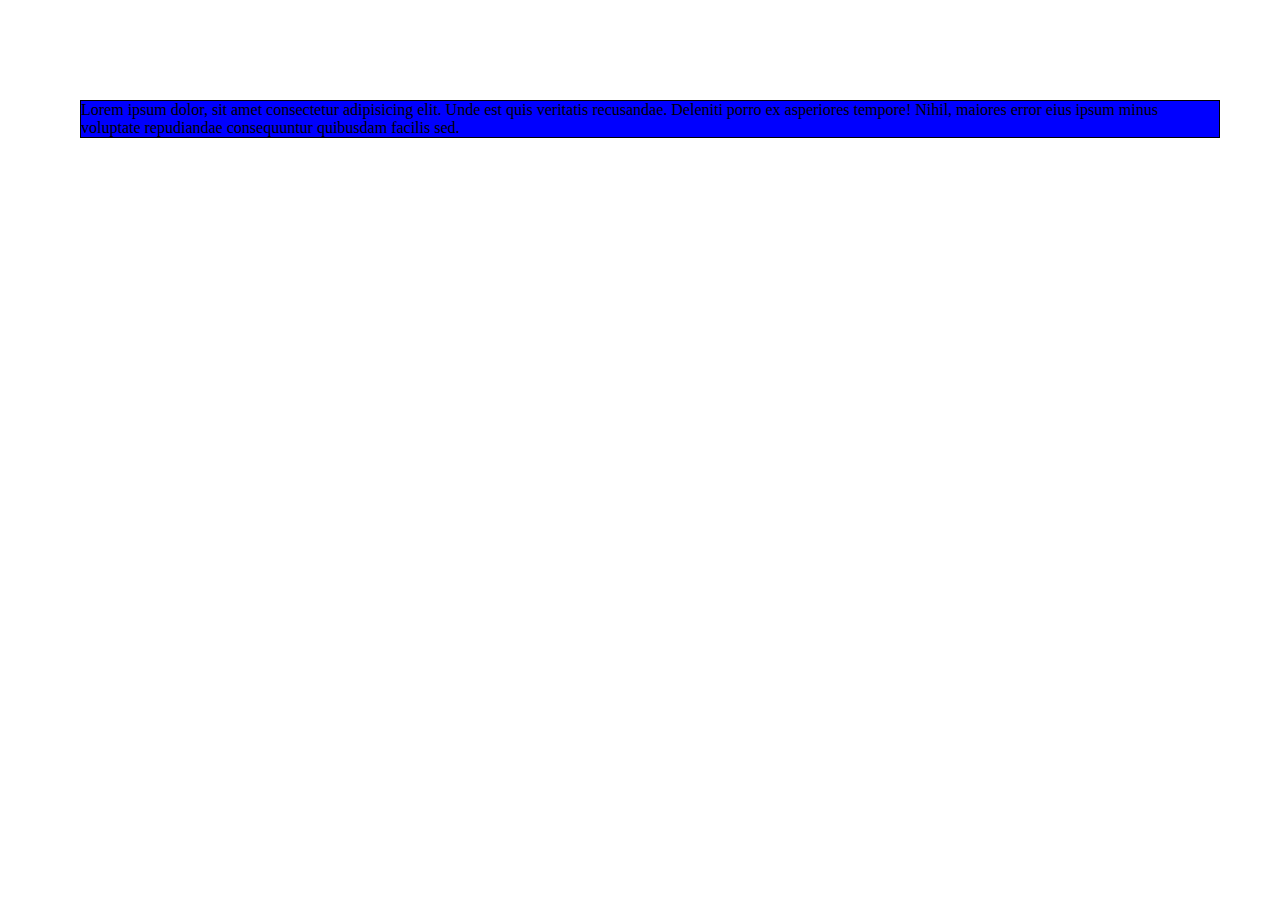
<file: CSS/10.04.23/index.html>
<!DOCTYPE html>
<html lang="en">
<head>
    <meta charset="UTF-8">
    <meta http-equiv="X-UA-Compatible" content="IE=edge">
    <meta name="viewport" content="width=device-width, initial-scale=1.0">
    <title>Document</title>
    <link rel="stylesheet" href="style.css">
</head>
<body>
    <p>Lorem ipsum dolor, sit amet consectetur adipisicing elit. Unde est quis veritatis recusandae. Deleniti porro ex asperiores tempore! Nihil, maiores error eius ipsum minus voluptate repudiandae consequuntur quibusdam facilis sed.</p>
</body>
</html>
</file>
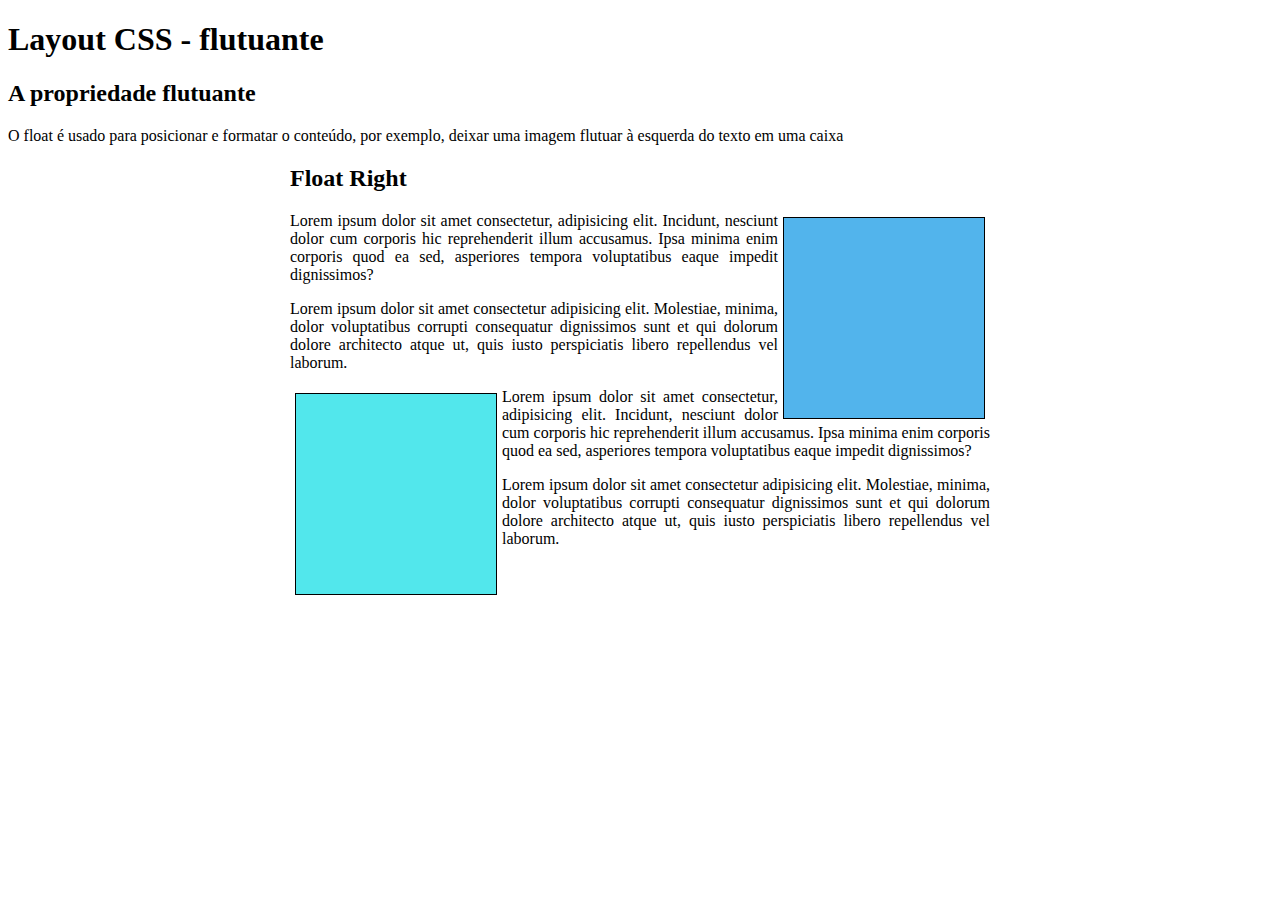
<file: CSS/float/index.html>
<!DOCTYPE html>
<html lang="pt-br">
<head>
    <meta charset="UTF-8">
    <meta http-equiv="X-UA-Compatible" content="IE=edge">
    <meta name="viewport" content="width=device-width, initial-scale=1.0">
    <title>Document</title>
    <link rel="stylesheet" href="CSS/style.css">
</head>
<body>
    <main>
        <article>
            <h1>Layout CSS - flutuante</h1>
            <h2>A propriedade flutuante</h2>
            <p>O float é usado para posicionar e formatar o conteúdo, por  exemplo, deixar uma imagem flutuar à esquerda do texto em uma caixa </p>
        </article>
        <section>
            <h2>Float Right</h2>
            <div class="caixa"></div>
                <p>Lorem ipsum dolor sit amet consectetur, adipisicing elit. Incidunt, nesciunt dolor cum corporis hic reprehenderit illum accusamus. Ipsa minima enim corporis quod ea sed, asperiores tempora voluptatibus eaque impedit dignissimos?</p>
                <p>Lorem ipsum dolor sit amet consectetur adipisicing elit. Molestiae, minima, dolor voluptatibus corrupti consequatur dignissimos sunt et qui dolorum dolore architecto atque ut, quis iusto perspiciatis libero repellendus vel laborum.</p>
                <div class="caixa2"></div>
                <p>Lorem ipsum dolor sit amet consectetur, adipisicing elit. Incidunt, nesciunt dolor cum corporis hic reprehenderit illum accusamus. Ipsa minima enim corporis quod ea sed, asperiores tempora voluptatibus eaque impedit dignissimos?</p>
                <p>Lorem ipsum dolor sit amet consectetur adipisicing elit. Molestiae, minima, dolor voluptatibus corrupti consequatur dignissimos sunt et qui dolorum dolore architecto atque ut, quis iusto perspiciatis libero repellendus vel laborum.</p>
        </section>
    </main>
</body>
</html>
</file>
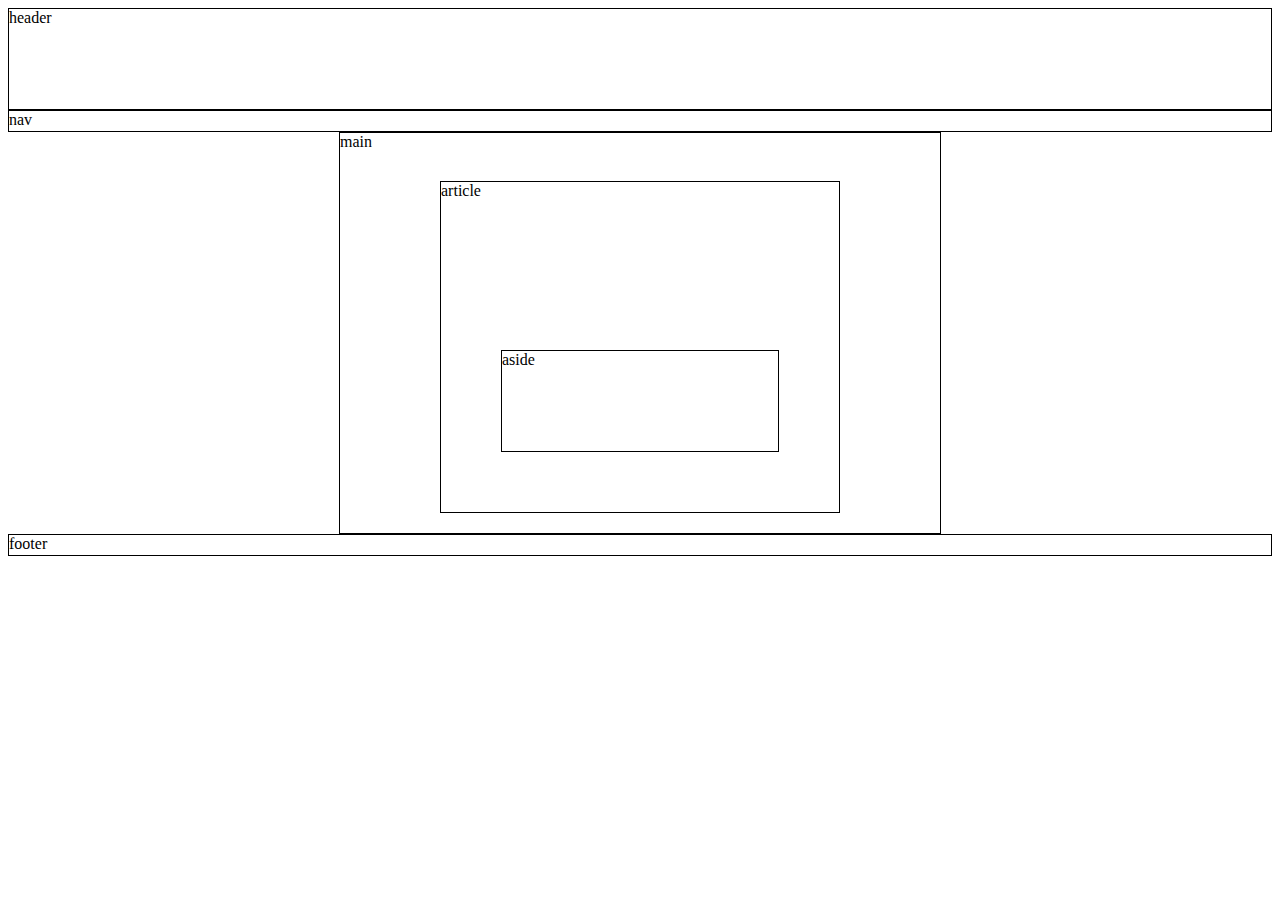
<file: CSS/LAYOUT/index.html>
<!DOCTYPE html>
<html lang="pt-br">
<head>
    <meta charset="UTF-8">
    <meta http-equiv="X-UA-Compatible" content="IE=edge">
    <meta name="viewport" content="width=device-width, initial-scale=1.0">
    <title>Document</title>
    <link rel="stylesheet" href="CSS/style.css">
</head>
<body>
    <div class="header">header</div>
    <div class="nav">nav</div>
    <div class="main"> main
        <div class="article"> article
            <div class="aside">aside</div>
        </div>
    </div>
    <div class="footer">footer</div>
</body>
</html>
</file>
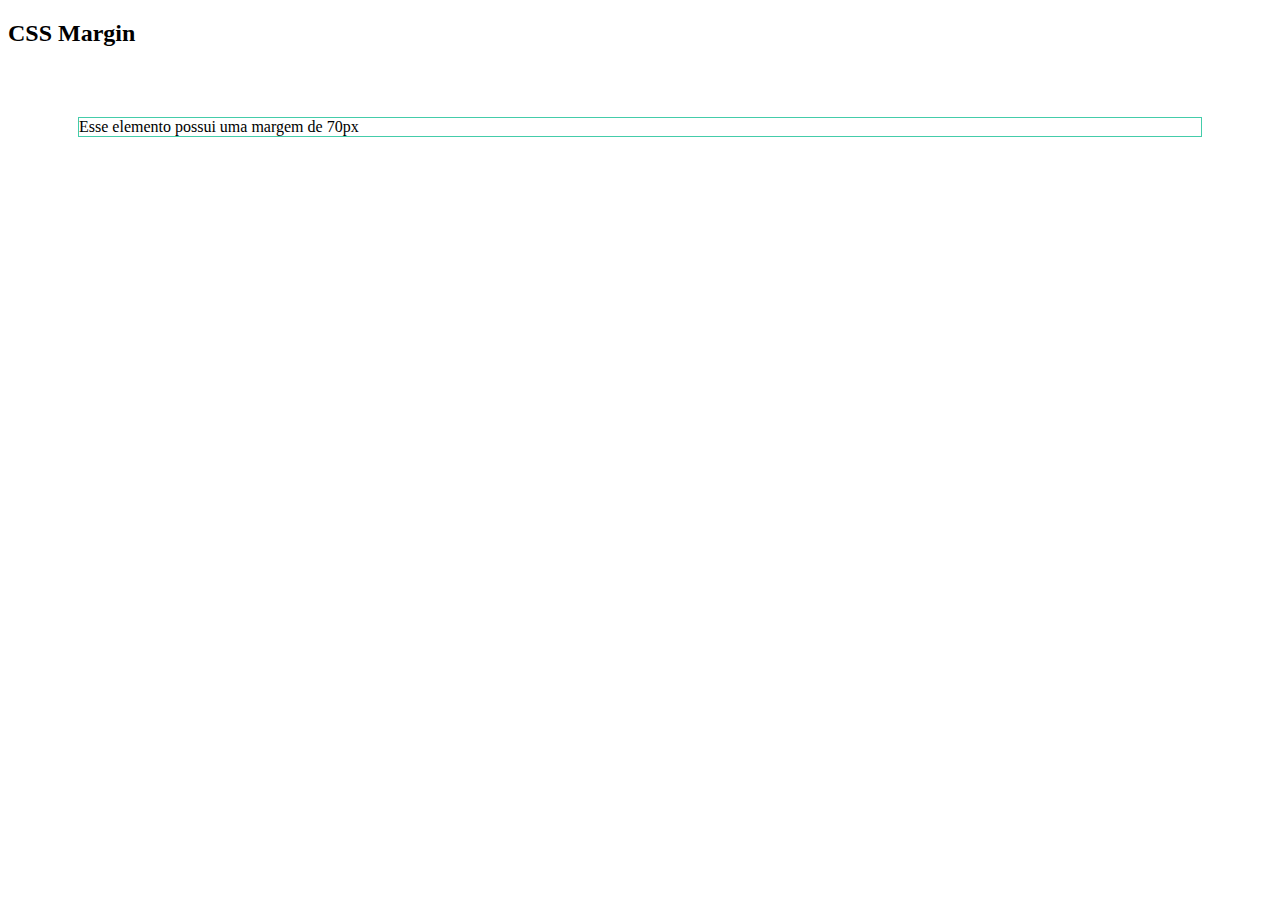
<file: CSS/margin/index.html>
<!DOCTYPE html>
<html lang="pt-br">
<head>
    <meta charset="UTF-8">
    <meta http-equiv="X-UA-Compatible" content="IE=edge">
    <meta name="viewport" content="width=device-width, initial-scale=1.0">
    <title>margin</title>
    <link rel="stylesheet" href="CSS/style.css">
</head>
<body>
    <h2>CSS Margin</h2>
    <p>Esse elemento possui uma margem de 70px</p>
</body>
</html>
</file>
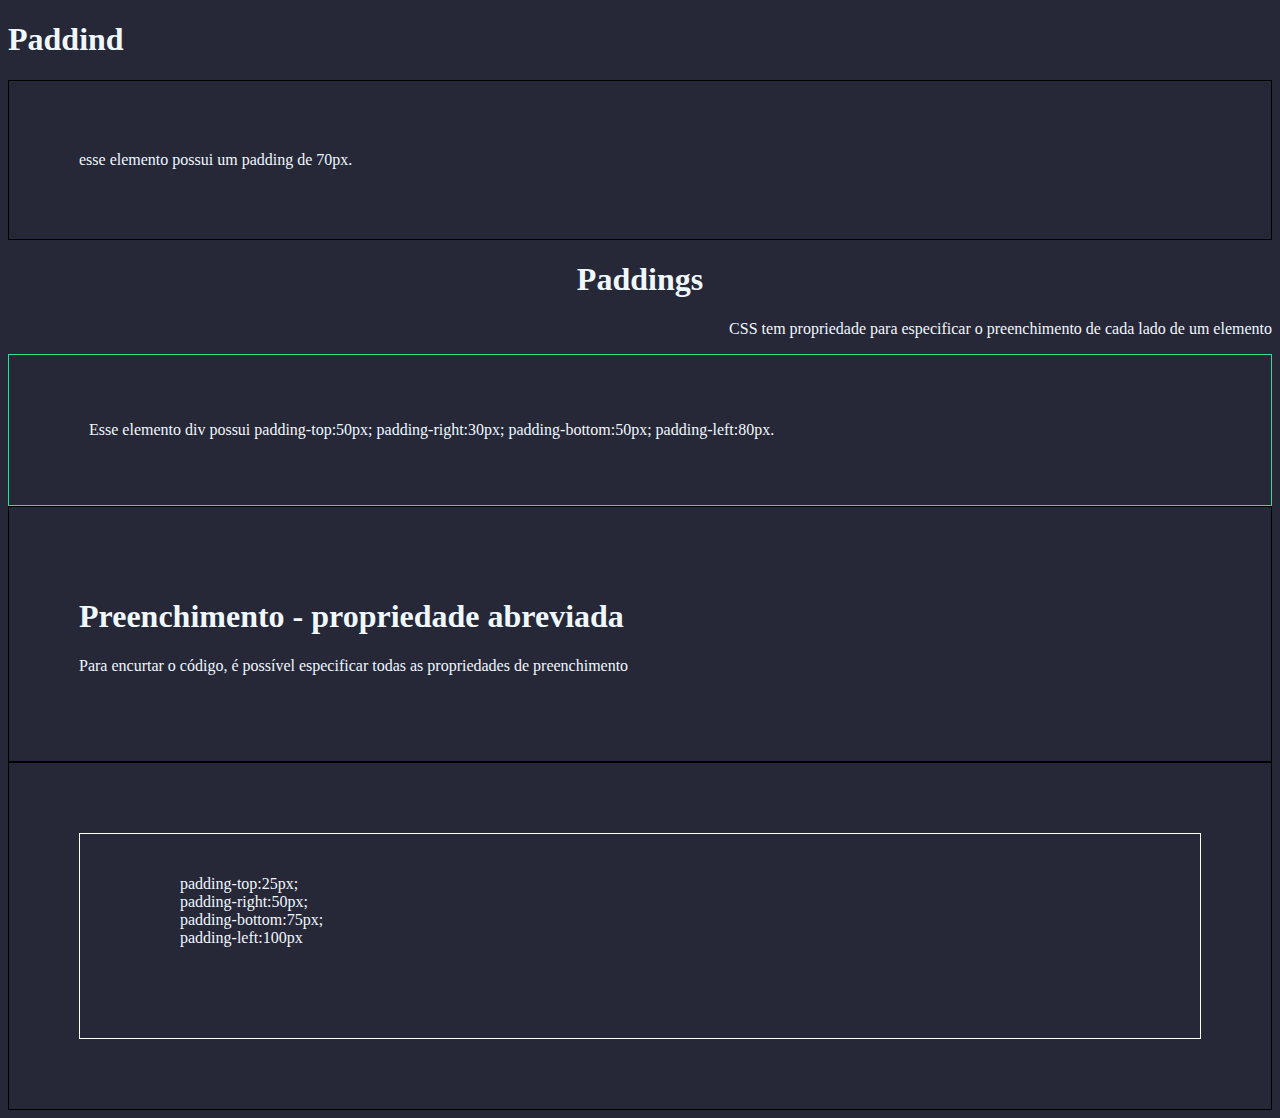
<file: CSS/padding/index.html>
<!DOCTYPE html>
<html lang="pt-br">
<head>
    <meta charset="UTF-8">
    <meta http-equiv="X-UA-Compatible" content="IE=edge">
    <meta name="viewport" content="width=device-width, initial-scale=1.0">
    <title>padding</title>
    <link rel="stylesheet" href="CSS/style.css">
</head>
<body>
    <h1>Paddind</h1>
    <section>
        esse elemento possui um padding de 70px.
    </section>

    <article>
        <h1 class="titulo">Paddings</h1>
        <p class="paragrafodoarticle">CSS tem propriedade para especificar o preenchimento de cada lado de um elemento</p>
        <div class="boxPadding">
            <p>Esse elemento div possui padding-top:50px; padding-right:30px; padding-bottom:50px; padding-left:80px.</p>
        </div>
    </article>

    <footer>
        <section class="box1">
            <h1>Preenchimento - propriedade abreviada</h1>
            <p>Para encurtar o código, é possível especificar todas as propriedades de preenchimento</p>
        </section>
        <section class="box2">
            <div class="boxPadding">
                <p>padding-top:25px; <br>
                padding-right:50px; <br>
                padding-bottom:75px; <br>
                padding-left:100px
                </p>
            </div>
        </section>
    </footer>
</body>
</html>
</file>
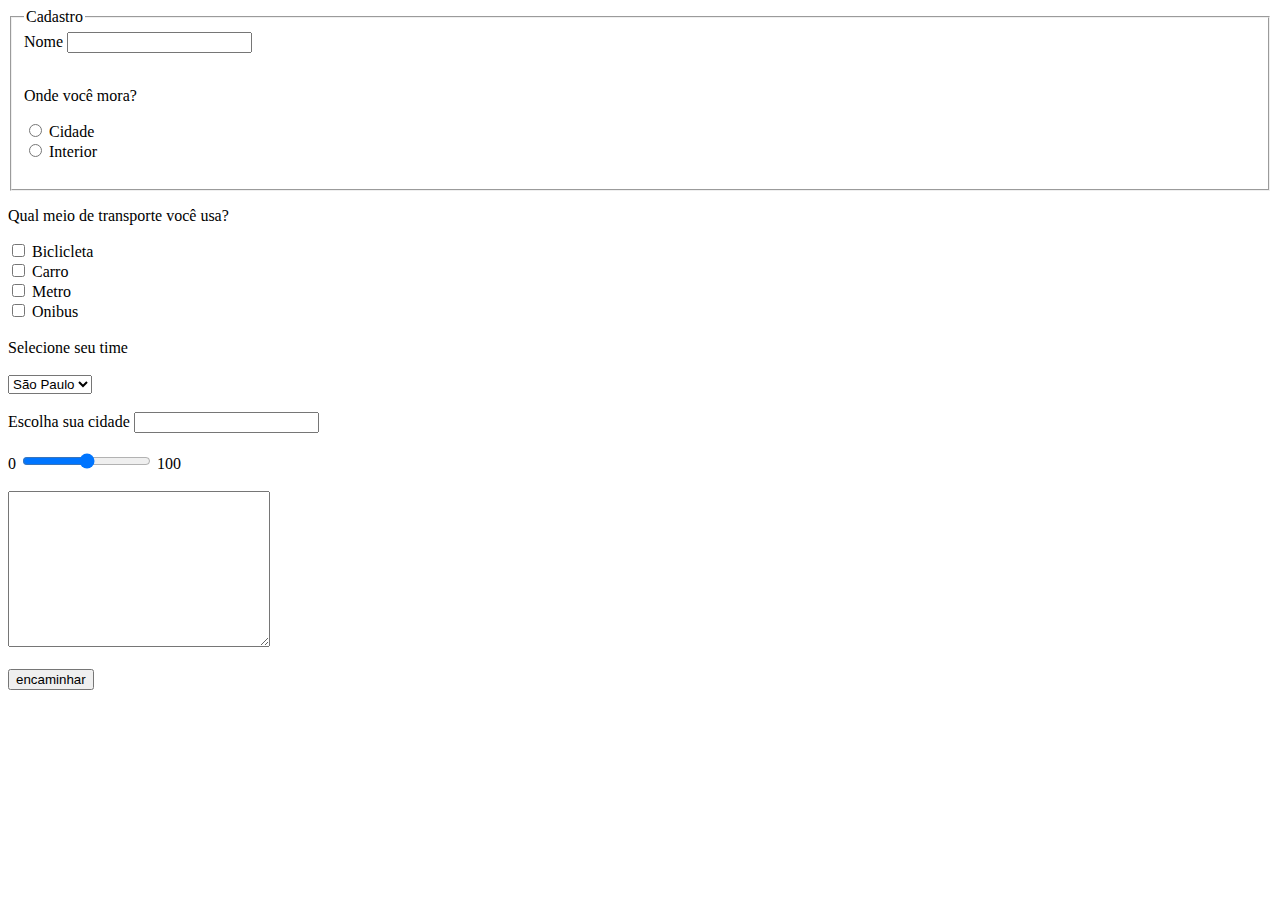
<file: HTML/05.04.23/index.html>
<!DOCTYPE html>
<html lang="pt-br">
<head>
    <meta charset="UTF-8">
    <meta http-equiv="X-UA-Compatible" content="IE=edge">
    <meta name="viewport" content="width=device-width, initial-scale=1.0">
    <title>Document</title>
</head>
<body>
    <form>
        <fieldset>
            <legend>Cadastro</legend>
        <label for="cNome">Nome</label>
        <input type="text" 
        id="cNome" required>
        <br><br>
        <p>Onde você mora?</p>
        <input type="radio">
        <label for="">Cidade</label> <br>
        <input type="radio">
        <label for="">Interior</label> <br>
        <br>
       </fieldset>

        <p>Qual meio de transporte você usa?</p>
        <input type="checkbox">
        <label for="">Biclicleta</label> <br>
        <input type="checkbox">
        <label for="">Carro</label> <br>
        <input type="checkbox">
        <label for="">Metro</label> <br>
        <input type="checkbox">
        <label for="">Onibus</label> <br> <br>

        <label for="time">Selecione seu time</label> <br><br>
        <select name="" id="">
            <option value="1">palmeiras</option>
            <option value="2">santos</option>
            <option value="3" selected>São Paulo</option>
        </select>  <br><br>
    
        <label>Escolha sua cidade</label>
        <input autocomplete="on" list="cidades">
            <datalist id="cidades" >
                <option value="São Paulo"></option>
                <option value="São Bernardo"></option>
                <option value="Guarulhos"></option>
                <option value="São Sebastião"></option>
            </datalist> <br> <br>
            
            0 <input type="range"> 100 <br><br>
            
            <textarea name="" id="" cols="30" rows="10"></textarea>

<br> <br>
        <input type="submit" 
        value="encaminhar">

    </form>
</body>
</html>
</file>
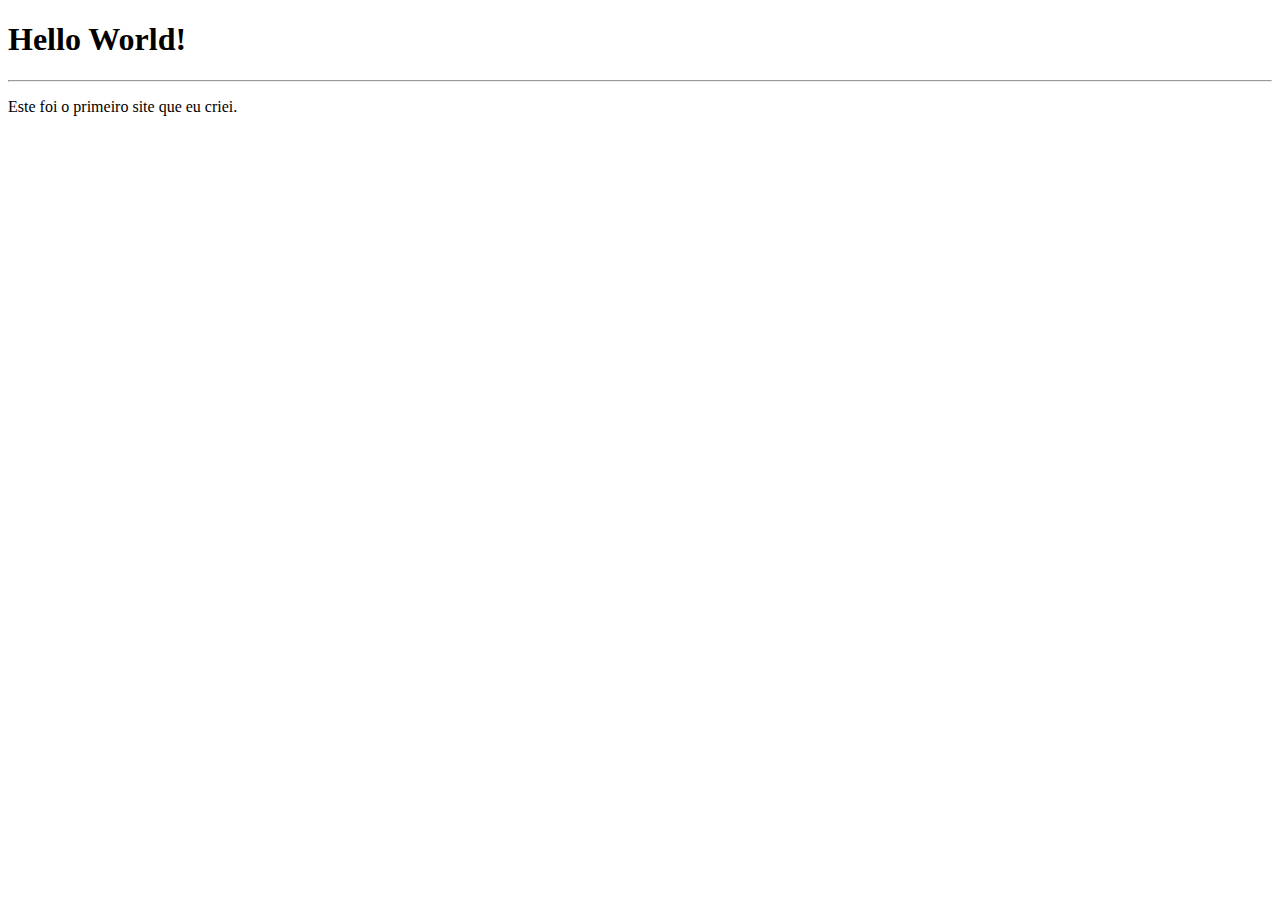
<file: HTML/22.03.23/index.html>
<!DOCTYPE html>
<html lang="pt-br">
	<head>
		<meta charset="utf-8">
		<meta charset="viewport">
		<title>primeiro site</title>
	<head>
	<body>
		<h1>Hello World!</h1>
		<hr>
		<p> Este foi o primeiro site que eu criei.</p>
	<body>
</html>
</file>
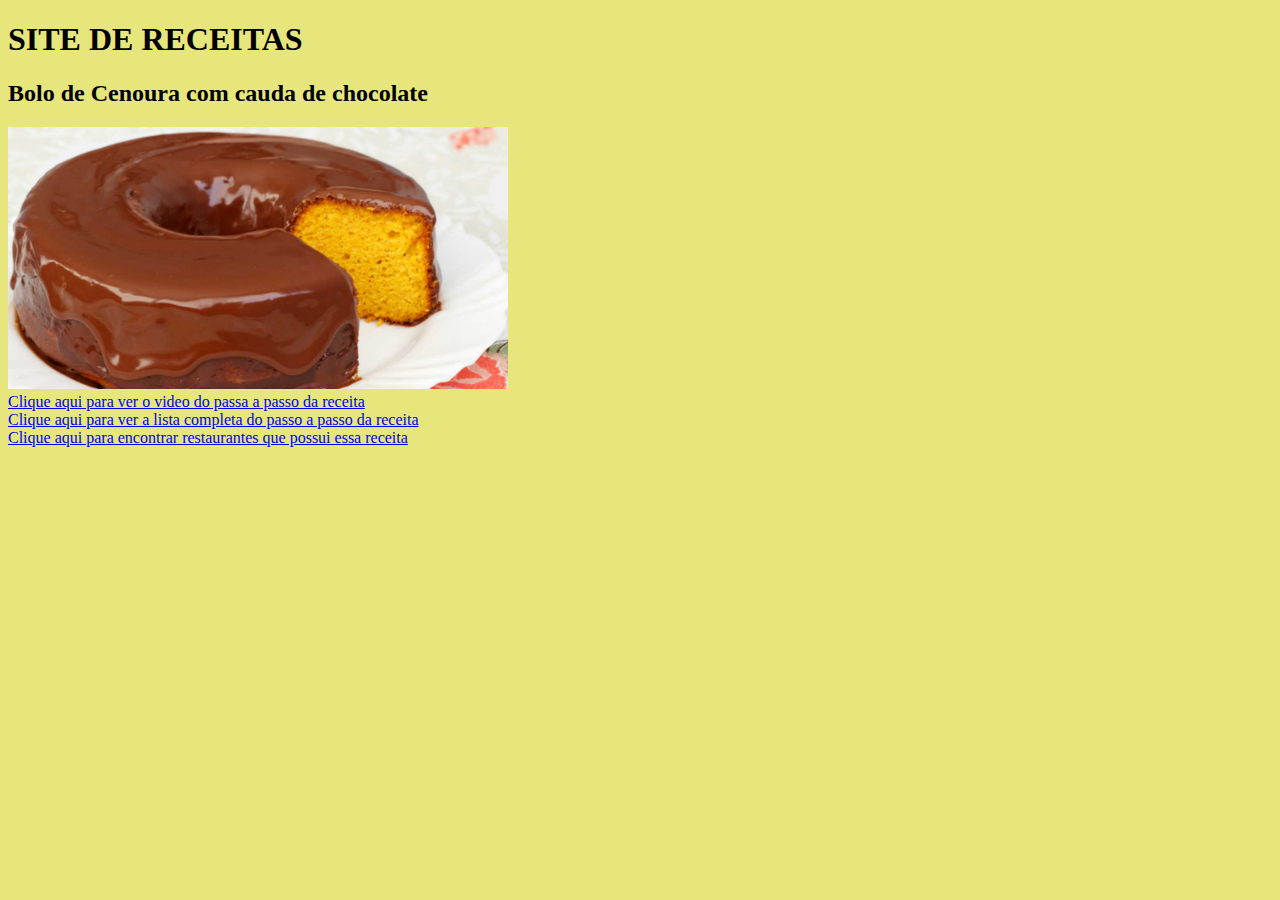
<file: HTML/29.03.23/index.html>
<!DOCTYPE html>
<html lang="en">
<head>
    <meta charset="UTF-8">
    <meta http-equiv="X-UA-Compatible" content="IE=edge">
    <meta name="viewport" content="width=device-width, initial-scale=1.0">
    <title>inicio</title>
    <link rel="stylesheet" href="index.css">
</head>
<body>
    <h1>SITE DE RECEITAS</h1>
    <H2>Bolo de Cenoura com cauda de chocolate</H2>
    <img src="bolo de cenoura.jpg" alt="" width="500px">
    <br>
        <a href="receita.html" target="_blank">Clique aqui para ver o video do passa a passo da receita</a>
        <br>
        <a href="preparo.html" target="_blank">Clique aqui para ver a lista completa do passo a passo da receita</a>
        <br>
        <a href="mapa.html" target="_blank">Clique aqui para encontrar restaurantes que possui essa receita</a>

</body>
</html>
</file>
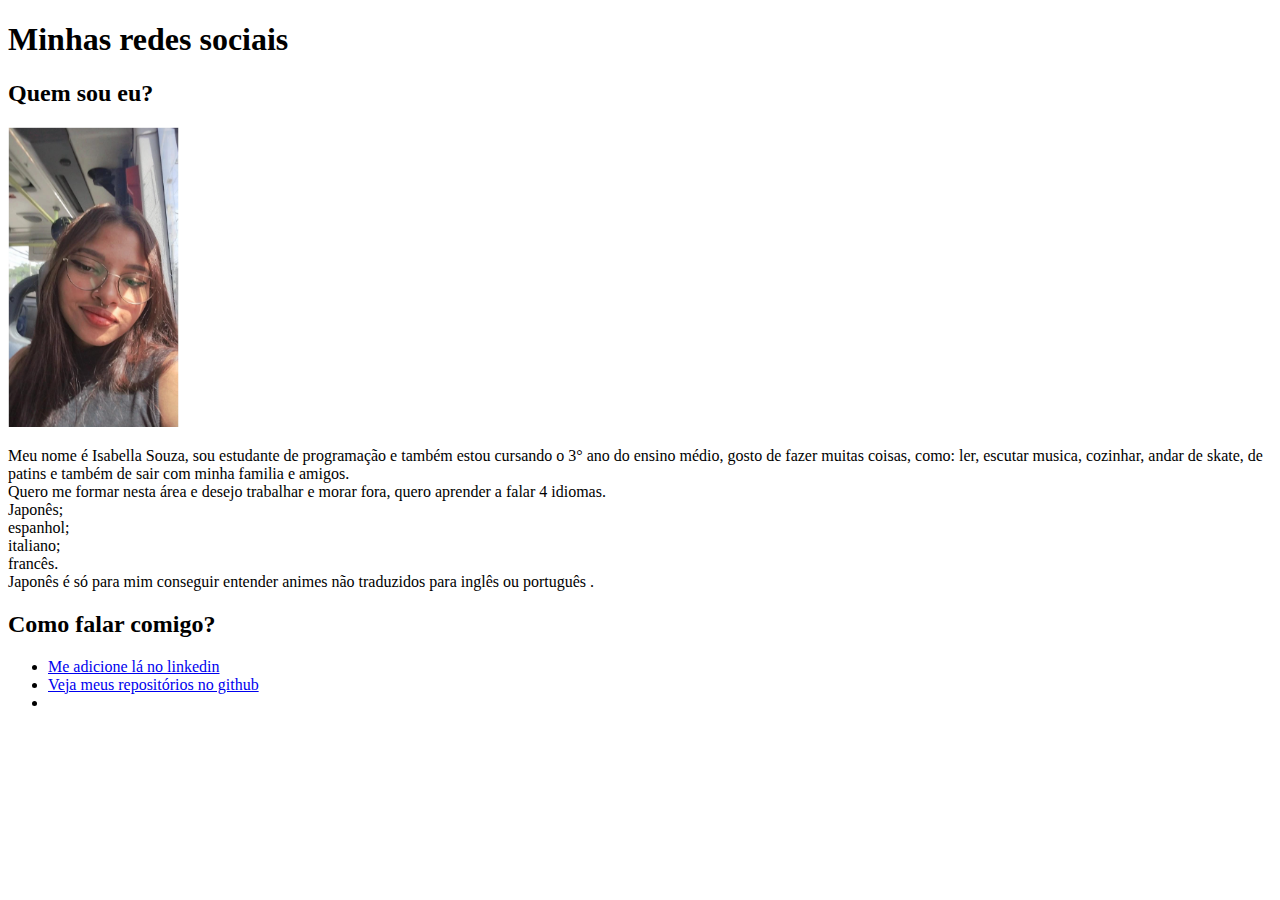
<file: HTML/Ativdades/index.html>
<!DOCTYPE html>
<html lang="pt-br">
<head>
    <meta charset="UTF-8">
    <meta http-equiv="X-UA-Compatible" content="IE=edge">
    <meta name="viewport" content="width=device-width, initial-scale=1.0">
    <title>Meu Perfil</title>
</head>
<body>
    <h1>Minhas redes sociais</h1>
    <h2>Quem sou eu?</h2>
    <img src="eu.png" alt="" height="300px">
    <p>Meu nome é Isabella Souza, sou estudante de programação e também estou cursando o 3° ano do ensino médio, gosto de fazer muitas coisas, como: ler, escutar musica, cozinhar, andar de skate, de patins e também de sair com minha familia e amigos. <br>  Quero me formar nesta área e desejo trabalhar e morar fora, quero aprender a falar 4 idiomas. <br> Japonês;<br> espanhol; <br> italiano; <br> francês. <br> Japonês é só para mim conseguir entender animes não traduzidos para inglês ou português .</p>

    <h2>Como falar comigo?</h2>
    <ul>
        <li><a href="https://www.linkedin.com/in/isabella-ara%C3%BAjo-3a036522a?lipi=urn%3Ali%3Apage%3Ad_flagship3_profile_view_base_contact_details%3BEqjNzdtqTzOpmiEWQNm0AA%3D%3D" target="_blank">Me adicione lá no linkedin</a></li>
        <li><a href="https://github.com/bebellarose" target="_blank">Veja meus repositórios no github</a></li>
        <li></li>
    </ul>

</body>
</html>
</file>
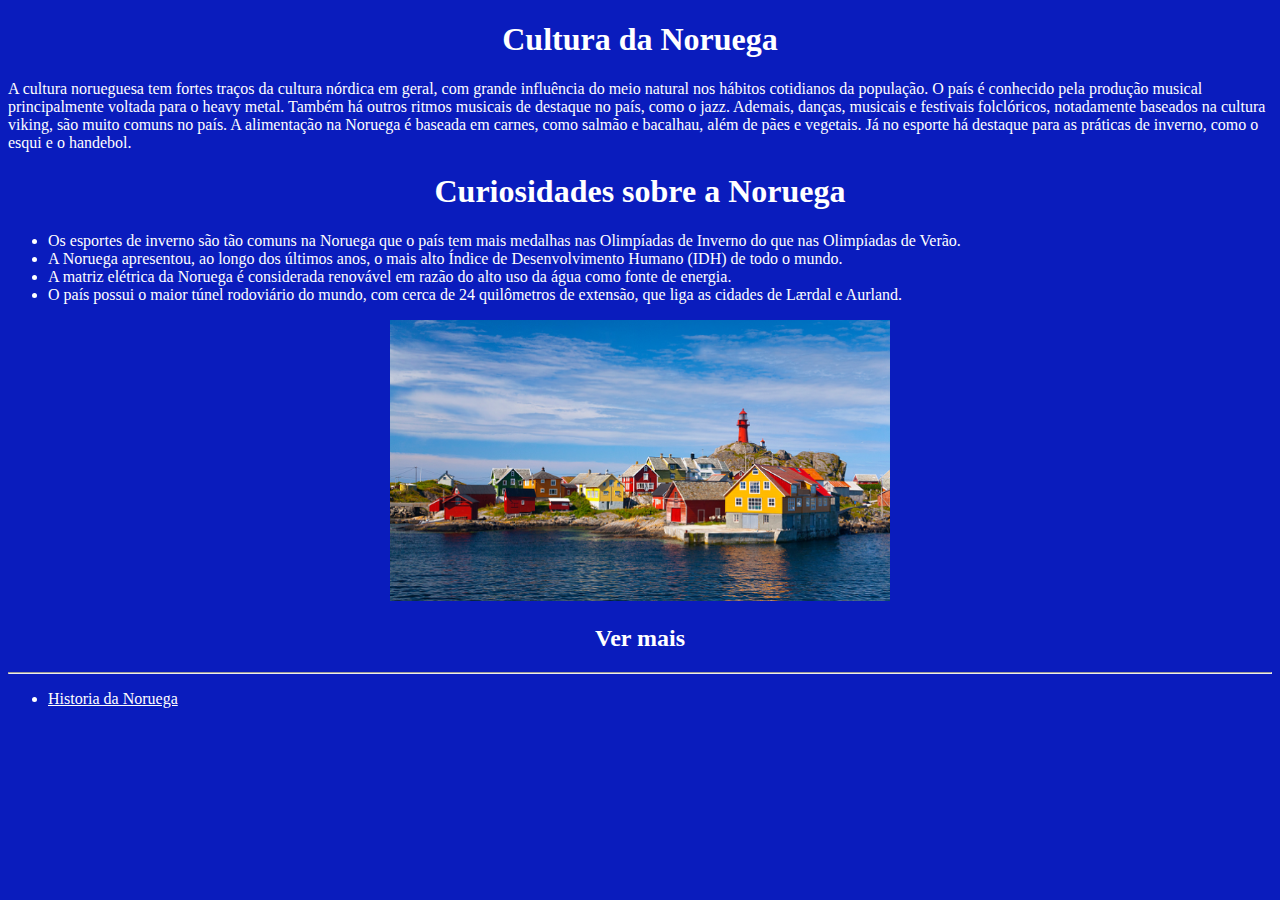
<file: HTML/04.04.23/cultura.html>
<!DOCTYPE html>
<html lang="en">
<head>
    <meta charset="UTF-8">
    <meta http-equiv="X-UA-Compatible" content="IE=edge">
    <meta name="viewport" content="width=device-width, initial-scale=1.0">
    <title>Cultura</title>
    <link rel="stylesheet" href="cultura.css">
</head>
<body>
    <h1>Cultura da Noruega</h1>
    <p class="nome">A cultura norueguesa tem fortes traços da cultura nórdica em geral, com grande influência do meio natural nos hábitos cotidianos da população.

        O país é conhecido pela produção musical principalmente voltada para o heavy metal. Também há outros ritmos musicais de destaque no país, como o jazz. Ademais, danças, musicais e festivais folclóricos, notadamente baseados na cultura viking, são muito comuns no país.
        
        A alimentação na Noruega é baseada em carnes, como salmão e bacalhau, além de pães e vegetais. Já no esporte há destaque para as práticas de inverno, como o esqui e o handebol.</p>

        <h1>Curiosidades sobre a Noruega</h1>
        <ul class="seinao">
            <li>Os esportes de inverno são tão comuns na Noruega que o país tem mais medalhas nas Olimpíadas de Inverno do que nas Olimpíadas de Verão.</li>
            <li>A Noruega apresentou, ao longo dos últimos anos, o mais alto Índice de Desenvolvimento Humano (IDH) de todo o mundo.</li>
            <li>A matriz elétrica da Noruega é considerada renovável em razão do alto uso da água como fonte de energia.</li>
            <li>O país possui o maior túnel rodoviário do mundo, com cerca de 24 quilômetros de extensão, que liga as cidades de Lærdal e Aurland.</li>
        </ul>
        <img src="noruega.webp" alt="" width="500px">

        <h2>Ver mais</h2>
        <hr>

        <ul class="cool">
            <li><a href="index.html" target="_blank">Historia da Noruega</a></li>
        </ul>
</body>
</html>
</file>
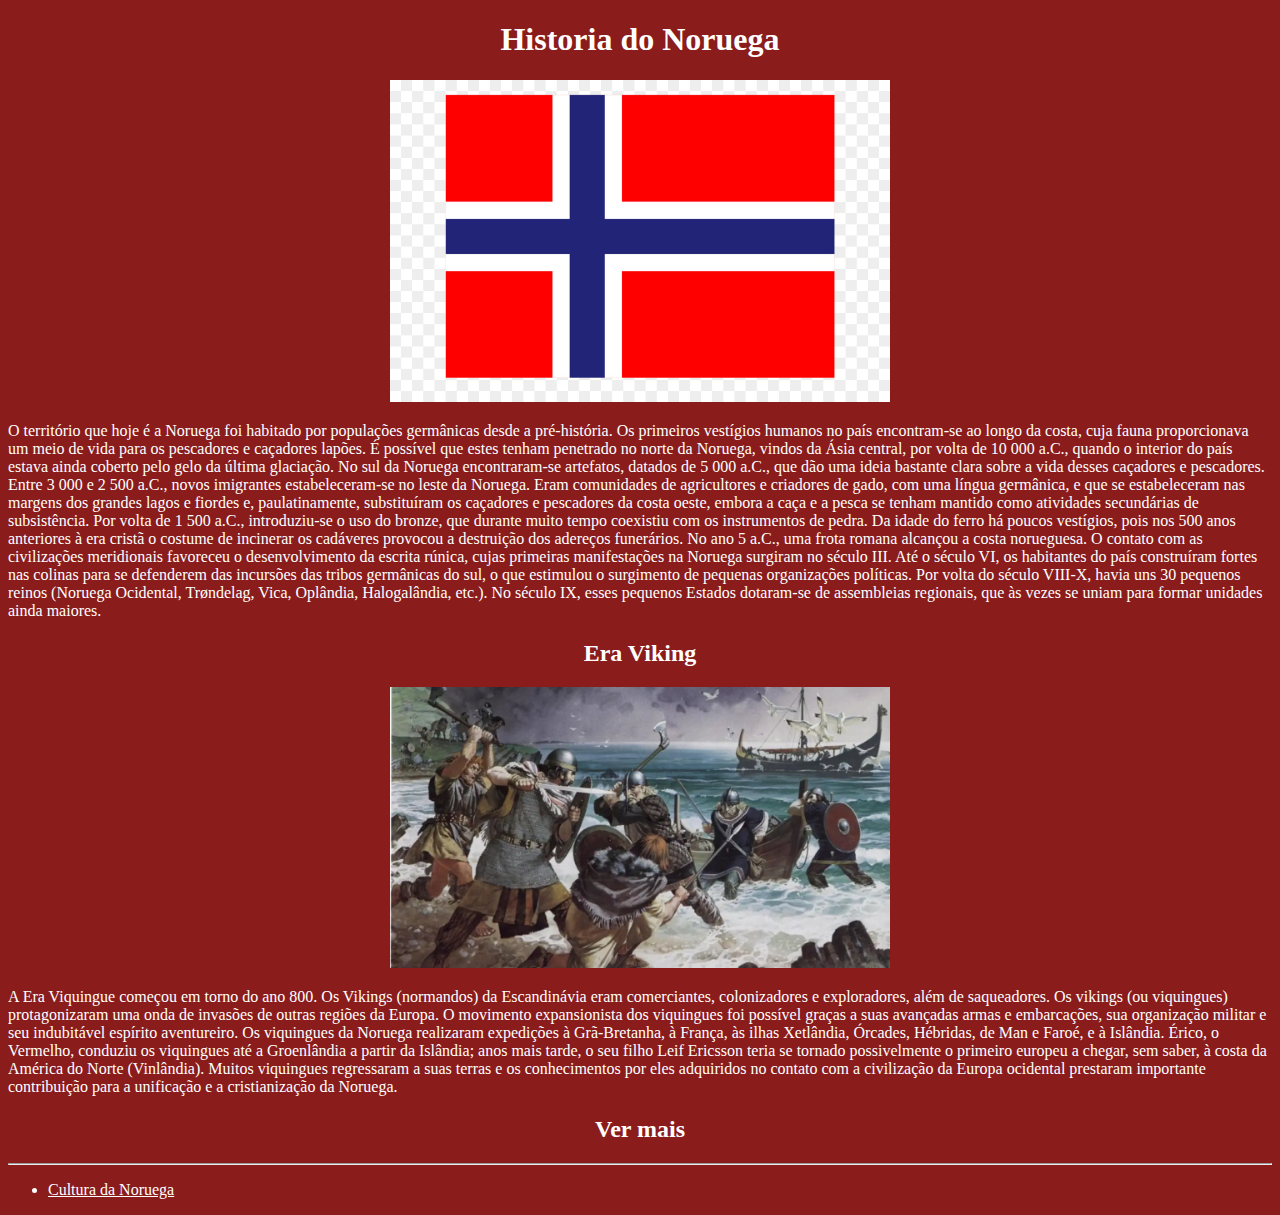
<file: HTML/04.04.23/historia.html>
<!DOCTYPE html>
<html lang="pt-br">
<head>
    <meta charset="UTF-8">
    <meta http-equiv="X-UA-Compatible" content="IE=edge">
    <meta name="viewport" content="width=device-width, initial-scale=1.0">
    <title>Historia</title>
    <link rel="stylesheet" href="index.css">
</head>
<body>
    <h1 class="titulo">Historia do Noruega</h1>
    <img src="bandeira noruega.jpg" alt="" width="500px"  class="imagem"  >
    <p class="direita">
        O território que hoje é a Noruega foi habitado por populações germânicas desde a pré-história. Os primeiros vestígios humanos no país encontram-se ao longo da costa, cuja fauna proporcionava um meio de vida para os pescadores e caçadores lapões. É possível que estes tenham penetrado no norte da Noruega, vindos da Ásia central, por volta de 10 000 a.C., quando o interior do país estava ainda coberto pelo gelo da última glaciação. No sul da Noruega encontraram-se artefatos, datados de 5 000 a.C., que dão uma ideia bastante clara sobre a vida desses caçadores e pescadores. Entre 3 000 e 2 500 a.C., novos imigrantes estabeleceram-se no leste da Noruega. Eram comunidades de agricultores e criadores de gado, com uma língua germânica, e que se estabeleceram nas margens dos grandes lagos e fiordes e, paulatinamente, substituíram os caçadores e pescadores da costa oeste, embora a caça e a pesca se tenham mantido como atividades secundárias de subsistência.

Por volta de 1 500 a.C., introduziu-se o uso do bronze, que durante muito tempo coexistiu com os instrumentos de pedra. Da idade do ferro há poucos vestígios, pois nos 500 anos anteriores à era cristã o costume de incinerar os cadáveres provocou a destruição dos adereços funerários.

No ano 5 a.C., uma frota romana alcançou a costa norueguesa. O contato com as civilizações meridionais favoreceu o desenvolvimento da escrita rúnica, cujas primeiras manifestações na Noruega surgiram no século III. Até o século VI, os habitantes do país construíram fortes nas colinas para se defenderem das incursões das tribos germânicas do sul, o que estimulou o surgimento de pequenas organizações políticas. Por volta do século VIII-X, havia uns 30 pequenos reinos (Noruega Ocidental, Trøndelag, Vica, Oplândia, Halogalândia, etc.). No século IX, esses pequenos Estados dotaram-se de assembleias regionais, que às vezes se uniam para formar unidades ainda maiores.
    </p>
    <h2>Era Viking</h2>
    <img src="era-viking.webp" alt="" width="500px">
    <p class="esquerda">
        A Era Viquingue começou em torno do ano 800. Os Vikings (normandos) da Escandinávia eram comerciantes, colonizadores e exploradores, além de saqueadores. Os vikings (ou viquingues) protagonizaram uma onda de invasões de outras regiões da Europa. O movimento expansionista dos viquingues foi possível graças a suas avançadas armas e embarcações, sua organização militar e seu indubitável espírito aventureiro. Os viquingues da Noruega realizaram expedições à Grã-Bretanha, à França, às ilhas Xetlândia, Órcades, Hébridas, de Man e Faroé, e à Islândia. Érico, o Vermelho, conduziu os viquingues até a Groenlândia a partir da Islândia; anos mais tarde, o seu filho Leif Ericsson teria se tornado possivelmente o primeiro europeu a chegar, sem saber, à costa da América do Norte (Vinlândia). Muitos viquingues regressaram a suas terras e os conhecimentos por eles adquiridos no contato com a civilização da Europa ocidental prestaram importante contribuição para a unificação e a cristianização da Noruega.
    </p>

    <h2>Ver mais</h2>
    <hr>

    <ul>
        <li class="naosei"><a href="cultura.html" target="_blank">Cultura da Noruega</a></li>
    </ul>
</body>
</html>
</file>
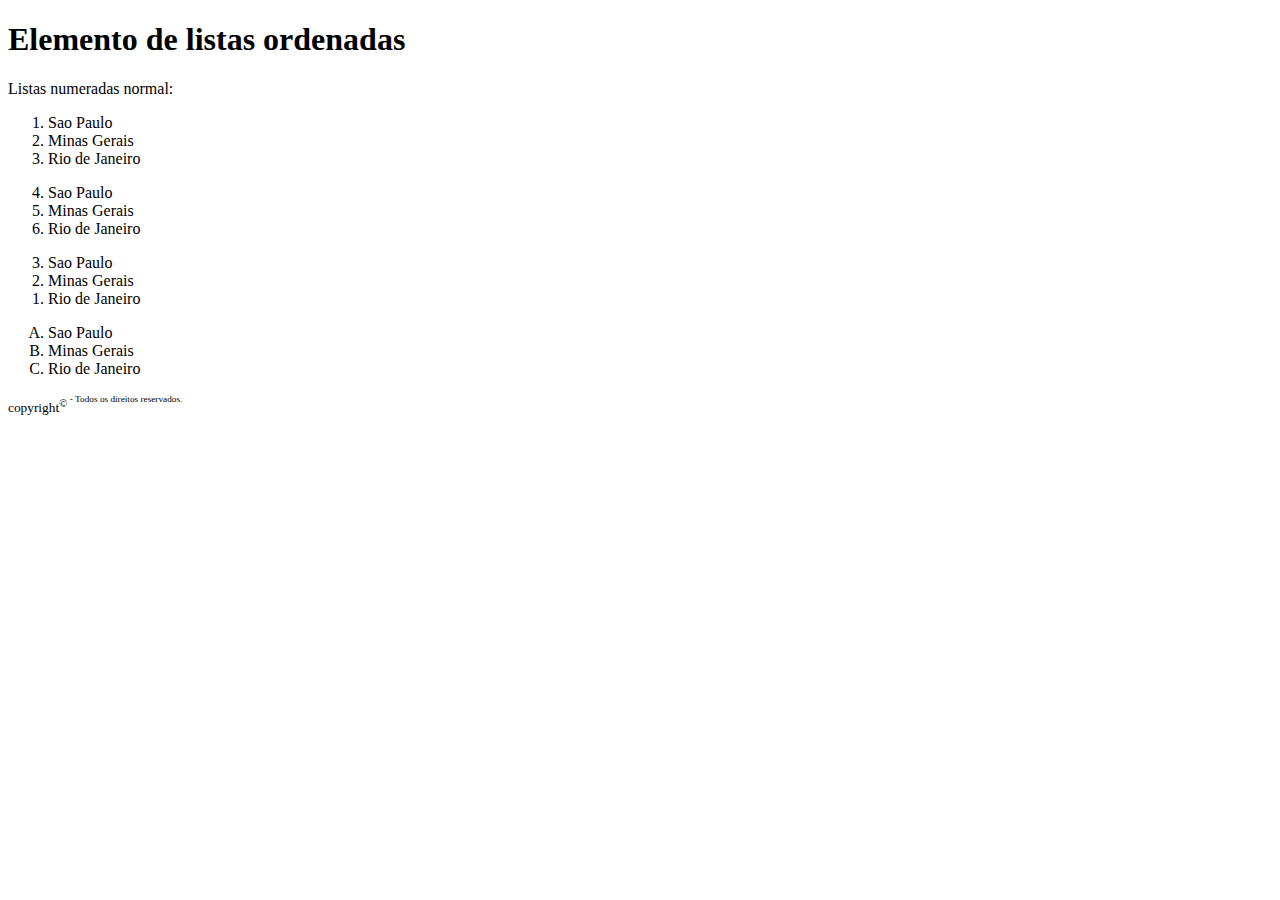
<file: HTML/22.03.23/listas.html>
<!DOCTYPE html>
<html lang="pt-br">
	<head>
		<meta charset="utf-8">
		<meta charset="viewport">
		<title>primeiro site</title>
	<head>
	<body>
		<h1> Elemento de listas ordenadas</h1>
	<p> Listas numeradas normal: </p>
	<ol>
		<li>Sao Paulo</li>
		<li>Minas Gerais</li>
		<li> Rio de Janeiro</li>
	</ol>
	<ol start= "4">
		<li>Sao Paulo</li>
		<li>Minas Gerais</li>
		<li> Rio de Janeiro</li>
	</ol>
	<ol reversed start= "3">
		<li>Sao Paulo</li>
		<li>Minas Gerais</li>
		<li> Rio de Janeiro</li>
	</ol>
	<ol type="A">
		<li>Sao Paulo</li>
		<li>Minas Gerais</li>
		<li> Rio de Janeiro</li>
	</ol>
<small>copyright<sup>&copy;<sup> - Todos os direitos reservados.</small>
	</body>
</html>
</file>
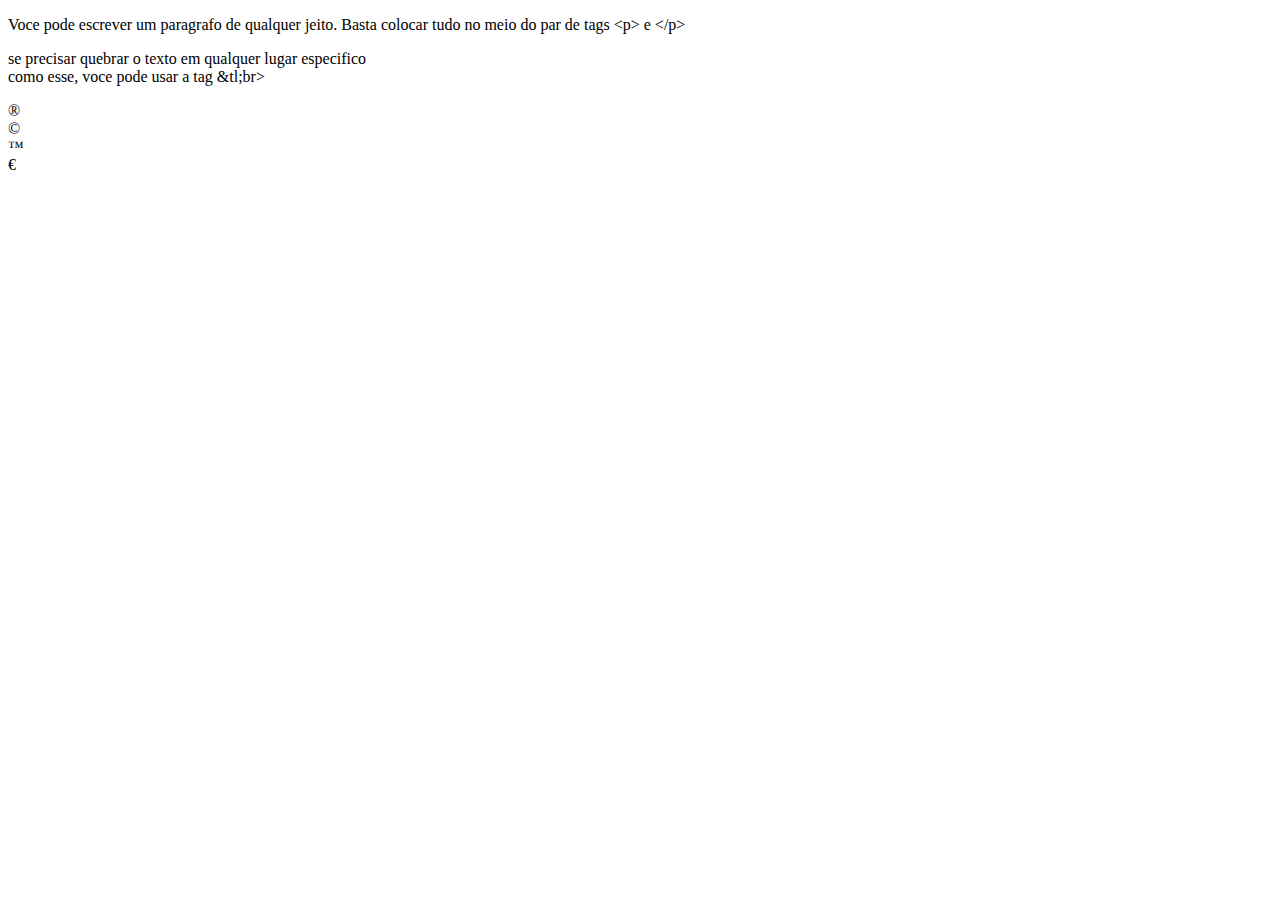
<file: HTML/22.03.23/paragrafo.html>
<!DOCTYPE html>
<html lang="pt-br">
	<head>
		<meta charset="utf-8">
		<meta charset="viewport">
		<title>primeiro site</title>
	<head>
	<body>
		<p> Voce pode escrever um paragrafo de qualquer jeito. 
Basta colocar tudo no meio do par de tags &lt;p&gt e &lt;/p&gt; </p>
<p> se precisar quebrar o texto em qualquer lugar especifico <br> como esse, voce pode usar a tag &tl;br&gt; </p> 

&reg; <br>
&copy; <br>
&trade; <br>
&euro;
	</body>
</html>
</file>
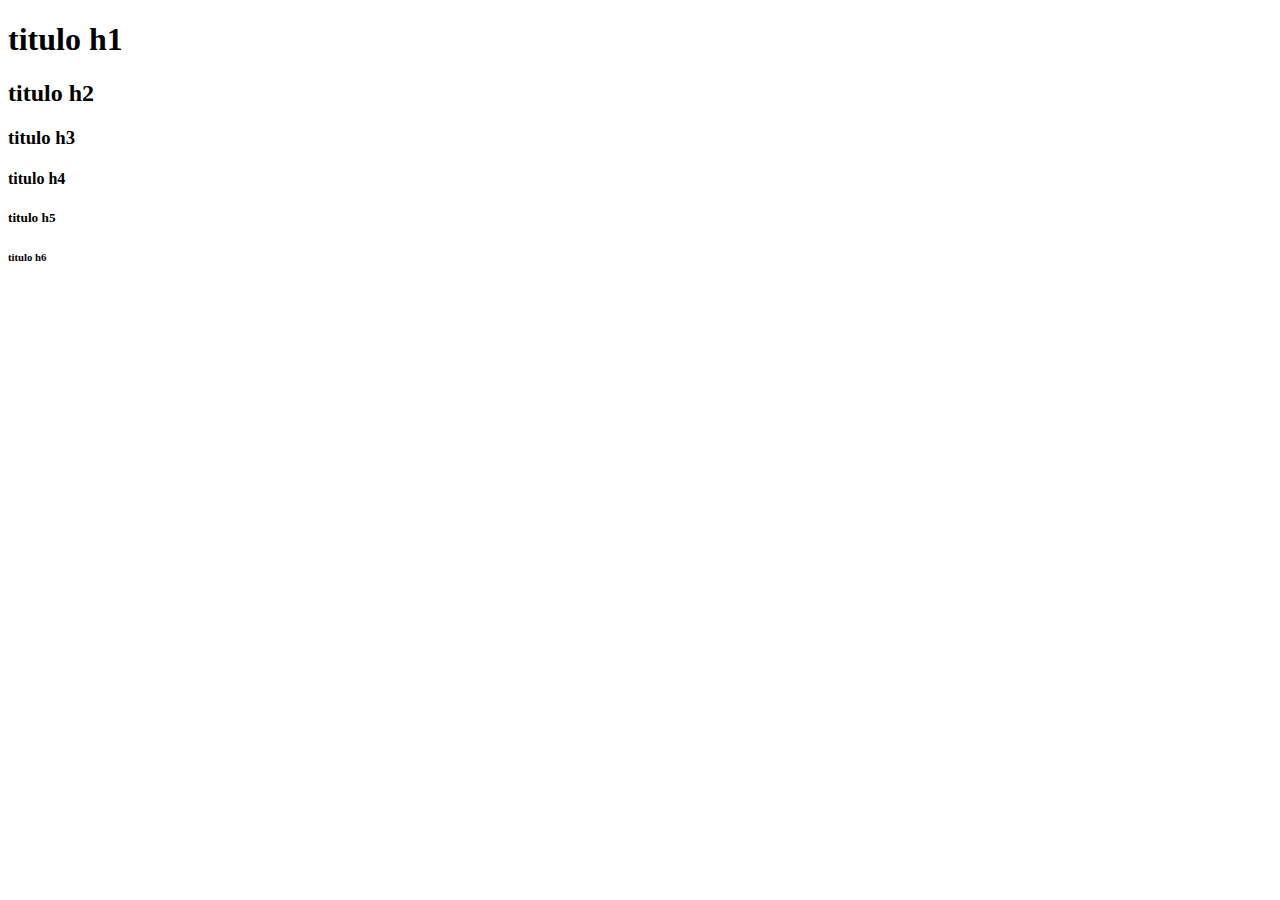
<file: HTML/22.03.23/titulo.html>
<!DOCTYPE html>
<html lang="pt-br">
	<head>
		<meta charset="utf-8">
		<meta charset="viewport">
		<title>primeiro site</title>
	<head>
	<body>
		<h1> titulo h1 </h1>
		<h2> titulo h2 </h2>
		<h3> titulo h3 </h3>
		<h4> titulo h4 </h4>
		<h5> titulo h5 </h5>
		<h6> titulo h6 </h6>
	</body>
</html>
</file>
<file: CSS/10.04.23/style.css>
body{
    margin: 0;
}
p{
    border: 1px solid black;
    margin-top: 100px;
    margin-bottom: 150px;
    margin-left: 80px;
    margin-right: 60px;
    background-color: blue;

}
</file>
<file: CSS/float/CSS/style.css>
section{
    width: 700px;
    margin: auto;
}
.caixa{
    background-color: rgb(82,180,236);
    border: 1px solid black;
    float: right;
    height: 200px;
    margin: 5px;
    width: 200px;
}
.caixa2{
    background-color: rgb(82, 231, 236);
    border: 1px solid black;
    float: left;
    height: 200px;
    margin: 5px;
    width: 200px;
}
p{
    text-align: justify;
}
</file>
<file: CSS/LAYOUT/CSS/style.css>
.header{
    border: 1px solid black;
    height: 100px;
}
.nav{
    border: 1px solid black;
    height: 20px;
}
.main{
    border: 1px solid black;
    height: 400px;
    max-width: 600px;
    margin: auto;
}
.footer{
    border: 1px solid black;
    height: 20px;
}
.article{
    border: 1px solid black;
    height: 330px;
    max-width:500px;
    margin: auto;
    margin: 30px 100px;
}
.aside{
    border: 1px solid black;
    height: 100px;
    max-width: 300px;
    margin: 150px 60px 100px;
}
</file>
<file: CSS/margin/CSS/style.css>
p{
    margin: 70px;
    border: 1px solid #4caf;
}
</file>
<file: CSS/padding/CSS/style.css>
body{
    background-color: #262737;
    color: aliceblue;
}

section{
    border: 1px solid black;
    padding: 70px;
}

.titulo{
    text-align: center;
}

.paragrafodoarticle{
    text-align: right;
}

article .boxPadding{
    border: 1px solid rgb(42, 226, 145);
    padding-top: 50px;
    padding-right: 30px;
    padding-bottom: 50px;
    padding-left: 80px;
}

footer .boxPadding{
    border: 1px solid white;
    padding: 25px 50px 75px 100px;
}
</file>
<file: HTML/29.03.23/index.css>
body{
    background-color: rgb(230, 230, 125);
    font-family: 'Times New Roman', Times, serif;
}
</file>
<file: HTML/04.04.23/cultura.css>
body{
    background-color: rgb(10, 28, 189);
    color: white;
    text-align: center;
}
a{
    color: white;
}
a:hover{
    color: red;
}
.nome{
    text-align:left;
}
.seinao{
    text-align:left;
}
.cool{
    text-align: left;
}
</file>
<file: HTML/04.04.23/index.css>
.titulo{
    text-align: center;
    font-family: 'Times New Roman', Times, serif;

}
.imagem{
    text-align: center;
}
body{
    text-align: center;
    background-color: rgb(138, 28, 28);
    color: white;
}
.direita{
    text-align: left;
}
.esquerda{
    text-align: left;
}
a{
    color: white;
}
a:hover{
    color: blue;
}
.naosei{
    text-align: left;
}
</file>
